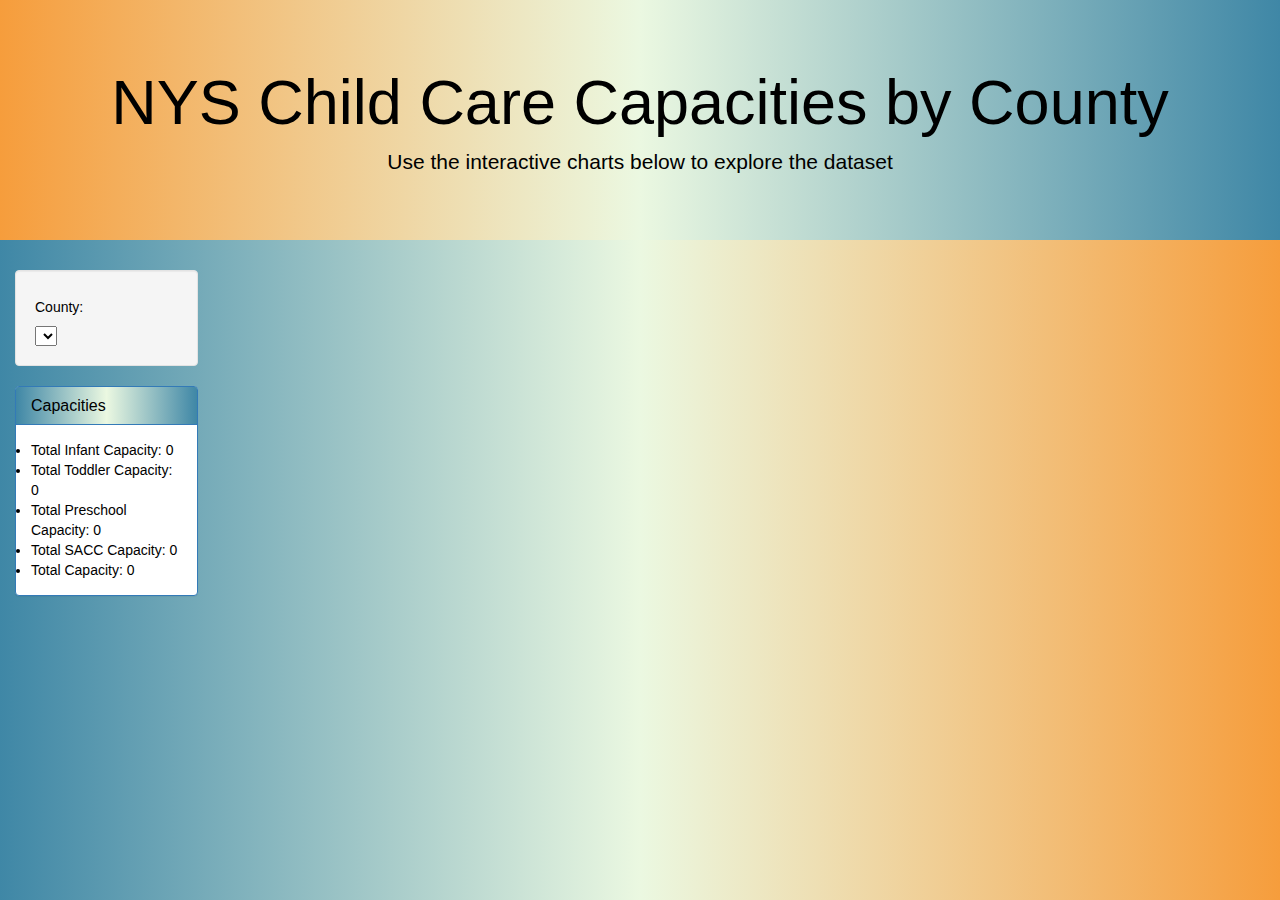
<file: templates/amanda.html>
<!DOCTYPE html>
<html lang="en">

<head>
  <meta charset="UTF-8">
  <meta name="viewport" content="width=device-width, initial-scale=1.0">
  <meta http-equiv="X-UA-Compatible" content="ie=edge">
  <title>Capacity By County</title>


  <script src="https://code.jquery.com/jquery-3.3.1.min.js"></script>
  <link rel="stylesheet" href="https://maxcdn.bootstrapcdn.com/bootstrap/3.3.7/css/bootstrap.min.css">
  <!-- Include D3.js -->
  <script src="https://d3js.org/d3.v6.min.js"></script>
  <script type="text/javascript" src ="../static/amanda.js"></script>
  
  
  <!-- ----------------------------------------- Our CSS ----------------------------------------- -->
  <style>
    body {
      background: linear-gradient(0.25turn, #3f87a6, #ebf8e1, #f69d3c);
      color: black;
    }

    /* Customize the Jumbotron - The background for the page header */
    .jumbotron {
      background: linear-gradient(0.25turn,  #f69d3c, #ebf8e1, #3f87a6);
    }
    
    .panel-heading {
      background: linear-gradient(0.25turn,  #3f87a6, #ebf8e1, #3f87a6);
    }
    .panel-title {
      color: black;
    }
  </style>
  <!-- ----------------------------------------- END CSS ----------------------------------------- -->

</head>

<body onload="defaultLoad()">

   <!-- <h2>Child Care Capacities by County</h2> -->

  <div class="col-md-12 jumbotron text-center">
    <h1>NYS Child Care Capacities by County</h1>
    <p>Use the interactive charts below to explore the dataset</p>
  </div>

  
  <div class="col-md-2">

    <div class="well">
      <h5>County:</h5>
      <select id="countySelect" onchange="optionChanged(this.value)"></select> 
    </div>

    <!-- Capacities will be dynamically populated here -->
    <!-- <h3>Capacities:</h3>
    <ul id="capacitiesList"> </ul>
     -->

    <div class="panel panel-primary">

      <div class="panel-heading">
        <h3 class="panel-title">Capacities</h3>
      </div>

      <div id="capacitiesList" class="panel-body"></div> 

    </div>

  </div>

</body>

</html>
</file>
